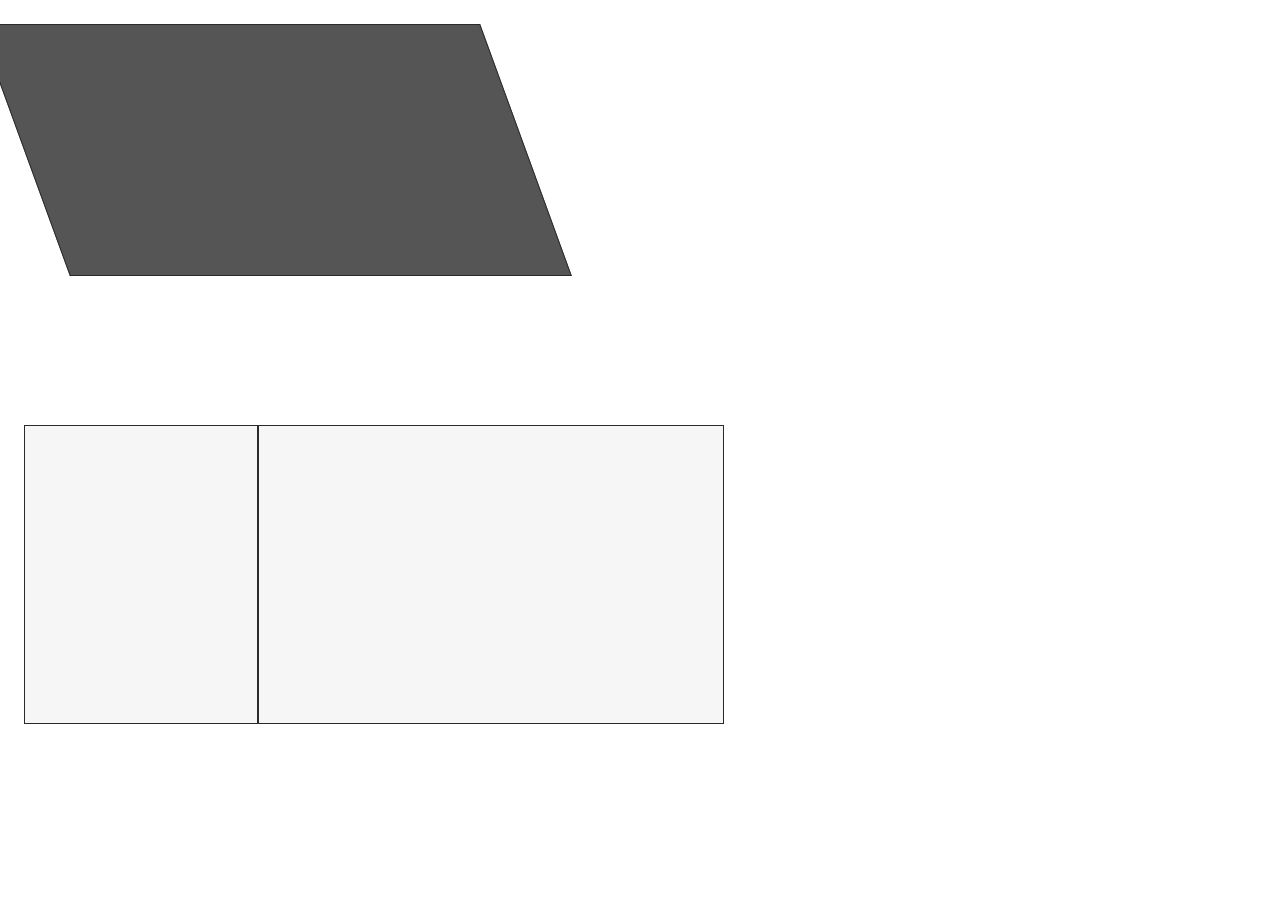
<file: resume.html>
<!DOCTYPE html>
<html lang="en">
<head>
    <meta charset="UTF-8">
    <meta name="viewport" content="width=device-width, initial-scale=1.0">
    <title>Resume</title>
    <link rel="stylesheet" href="resume.css">
</head>
<body>
    <section class="container">
        <div class="one cell"></div>
        <div class="two cell"></div>
        <div class="three cell"></div>
    </section>
    
</body>
</html>
</file>
<file: resume.css>
.container{
    height: 700px;
    width: 700px;
    padding: 1em;
    display: grid;
    gap: 0em;
    grid-template-areas: "one one one "
    "two three three "
    "two three three";
}
.cell {
    border: 1px solid rgb(42, 42, 43);

}
.one{
    grid-area: one;
    background: rgb(247, 246, 246);
    width: 500px;
	height: 250px;
	transform: skew(20deg);
	background: #555;
}
.two{
    grid-area: two;
    background: rgb(247, 246, 246);
}
.three{
    grid-area:  three;
    background: rgb(247, 246, 246);
}
</file>
